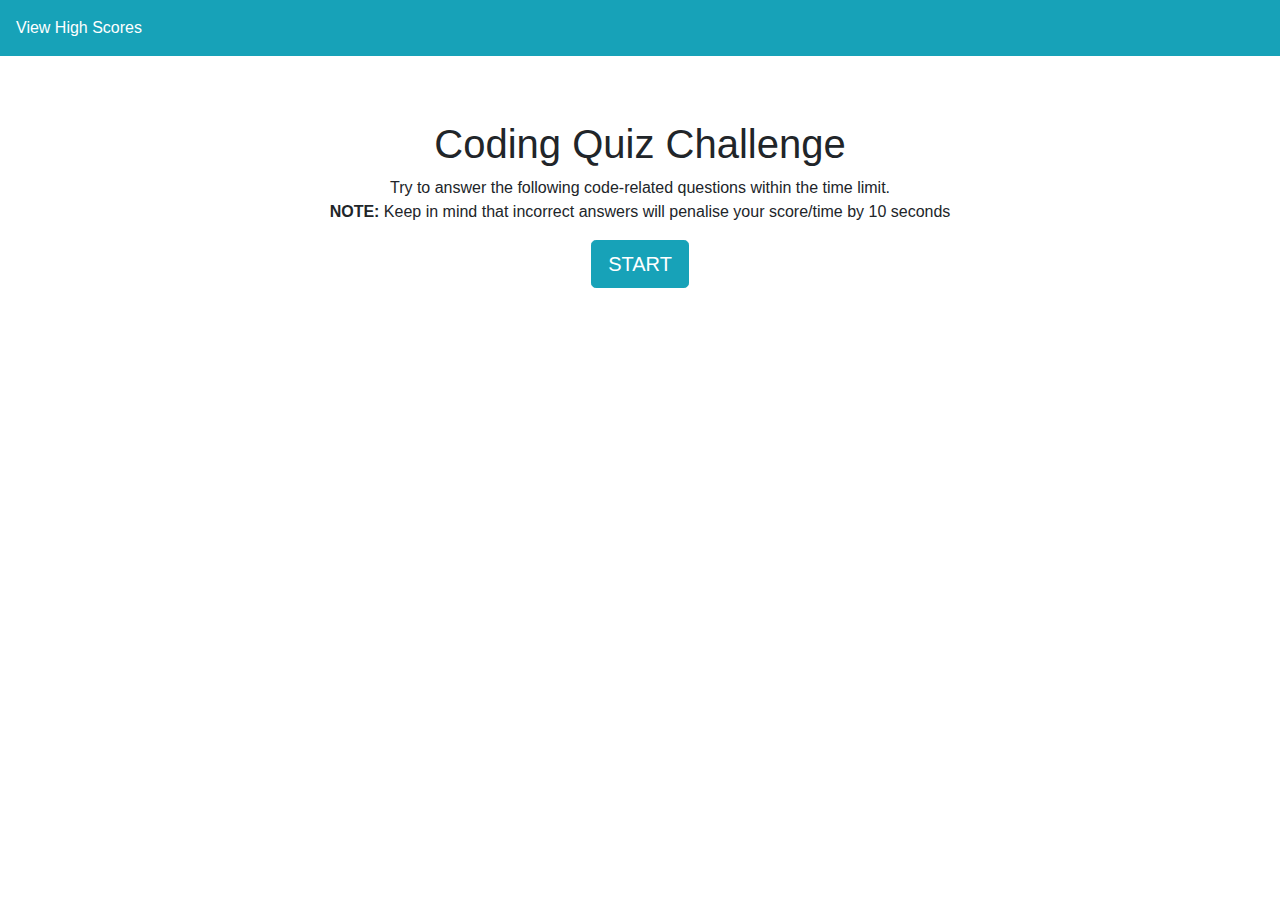
<file: index.html>
<!DOCTYPE html>
<html lang="en">

<head>
    <meta charset="UTF-8">
    <meta name="viewport" content="width=device-width, initial-scale=1.0">
    <link rel="stylesheet" href="https://stackpath.bootstrapcdn.com/bootstrap/4.5.2/css/bootstrap.min.css"
        integrity="sha384-JcKb8q3iqJ61gNV9KGb8thSsNjpSL0n8PARn9HuZOnIxN0hoP+VmmDGMN5t9UJ0Z" crossorigin="anonymous">
    <link rel="stylesheet" type="text/css" href="style.css">

    <title>Coding Quiz Challenge!</title>
</head>

<body>
    <header class="p-3" style="background-color:#17a2b8">
        <a href="highscores.html" class="white">View High Scores</a>
        <span class="float-right mr-2 white timer"></span>
    </header>

    <!--- Home Screen & Start Quiz button -->
    <div id="intro">
        <div class="container mt-5" id="home">
            <div class="row justify-content-center mt-5 pt-3 pb-3">
                <div class="col-10 col-lg-8 text-center">
                    <h1>Coding Quiz Challenge</h1>
                    <p>Try to answer the following code-related questions within the time limit.<br>
                        <strong>NOTE: </strong>Keep in mind that incorrect answers will penalise your score/time by 10
                        seconds</p>
                    <button type="button" id="startBtn" class="btn btn-info btn-lg">START</button>
                </div>
            </div>
        </div>
    </div>

    <!-- Question Answer div-->
    <div class="container mt-5">
        <div class="row justify-content-center mt-5 pt-3 pb-3">
            <div id="questions">
                <!-- empty div for JavaScript to populate with Q&A-->
                <div class="feedback">
                </div>
            </div>

        </div>
    </div>

    <!-- Finished Screen -->
    <div class="container mt-5 none" id="Final-Score">
        <div class="row justify-content-center mt-5 pt-3 pb-3">
            <div class="col-10 col-lg-8 text-center">
                <h2>All Done!</h2>
                <p id="user-score"></p>
                <form class="form-group">
                    <label for="new-score">Enter your name: </label>
                    <input type="text" id="userName">
                    <button type="button" class="btn btn-info btn-lg submitBtn">Submit</button><br>

                </form>
            </div>
        </div>
    </div>

    <!-- JS, Popper.js, and jQuery -->
    <script src="https://code.jquery.com/jquery-3.5.1.slim.min.js"
        integrity="sha384-DfXdz2htPH0lsSSs5nCTpuj/zy4C+OGpamoFVy38MVBnE+IbbVYUew+OrCXaRkfj"
        crossorigin="anonymous"></script>
    <script src="https://cdn.jsdelivr.net/npm/popper.js@1.16.1/dist/umd/popper.min.js"
        integrity="sha384-9/reFTGAW83EW2RDu2S0VKaIzap3H66lZH81PoYlFhbGU+6BZp6G7niu735Sk7lN"
        crossorigin="anonymous"></script>
    <script src="https://stackpath.bootstrapcdn.com/bootstrap/4.5.2/js/bootstrap.min.js"
        integrity="sha384-B4gt1jrGC7Jh4AgTPSdUtOBvfO8shuf57BaghqFfPlYxofvL8/KUEfYiJOMMV+rV"
        crossorigin="anonymous"></script>
    <script src="main.js"></script>


</body>

</html>
</file>
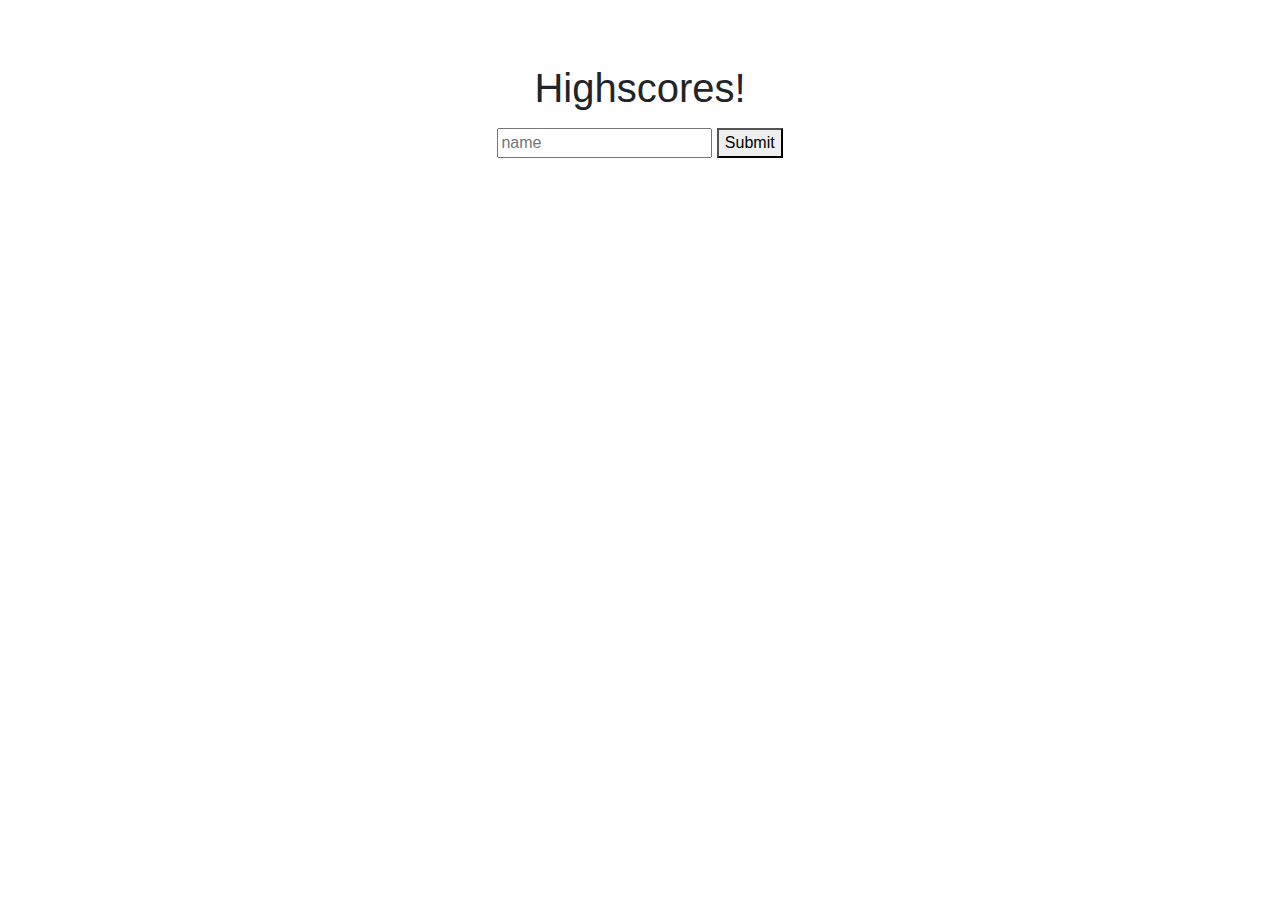
<file: highscores.html>
<!DOCTYPE html>
<html lang="en">

<head>
    <meta charset="UTF-8">
    <meta name="viewport" content="width=device-width, initial-scale=1.0">
    <link rel="stylesheet" href="https://stackpath.bootstrapcdn.com/bootstrap/4.5.2/css/bootstrap.min.css"
        integrity="sha384-JcKb8q3iqJ61gNV9KGb8thSsNjpSL0n8PARn9HuZOnIxN0hoP+VmmDGMN5t9UJ0Z" crossorigin="anonymous">
    <link rel="stylesheet" type="text/css" href="style.css">

    <title>Coding Quiz Challenge Results!</title>
</head>

<body>
    <div class="container">
        <div class="row justify-content-center mt-5 pt-3 pb-3">
            <div class="col-10 col-lg-8 text-center">
                <form>
                    <h1>Highscores!</h1>
                    <!-- <p>Your final score is " "</p> -->
                    <ul id="final-score">
                        <li id=0></li>
                    </ul>
                    <input placeholder="name" id="name" />
                    <button id="add-btn">Submit</button>
                </form>
                <div id="modal-container" class="modal">
                    <div class="modal-content">
                        <div class="modal-header">
                            <span class="close">&times;</span>
                            <h2 id="modal-name">
                            </h2>
                        </div>
                        <div class="modal-body">
                            <h3>
                                Description:
                            </h3>
                            <textarea id="description" cols="30" rows="10"></textarea>
                            <div>
                                <button id="save">Save</button>
                            </div>
                        </div>
                    </div>
                </div>
            </div>
        </div>
    </div>

    </div>


    <!-- JS, Popper.js, and jQuery -->
    <script src="https://code.jquery.com/jquery-3.5.1.slim.min.js"
        integrity="sha384-DfXdz2htPH0lsSSs5nCTpuj/zy4C+OGpamoFVy38MVBnE+IbbVYUew+OrCXaRkfj"
        crossorigin="anonymous"></script>
    <script src="https://cdn.jsdelivr.net/npm/popper.js@1.16.1/dist/umd/popper.min.js"
        integrity="sha384-9/reFTGAW83EW2RDu2S0VKaIzap3H66lZH81PoYlFhbGU+6BZp6G7niu735Sk7lN"
        crossorigin="anonymous"></script>
    <script src="https://stackpath.bootstrapcdn.com/bootstrap/4.5.2/js/bootstrap.min.js"
        integrity="sha384-B4gt1jrGC7Jh4AgTPSdUtOBvfO8shuf57BaghqFfPlYxofvL8/KUEfYiJOMMV+rV"
        crossorigin="anonymous"></script>
    <script src="main.js"></script>
</body>

</html>
</file>
<file: style.css>
header .white {
    color: white
}

.answerChoice {
    background-color: #F1F1F1;
}

#final-score {
    list-style: none;
}

li{
    margin: 5px;
}

.col-10 col-lg-8 .question {
    margin: 20px
}

.none {
    display: none;
}
</file>
